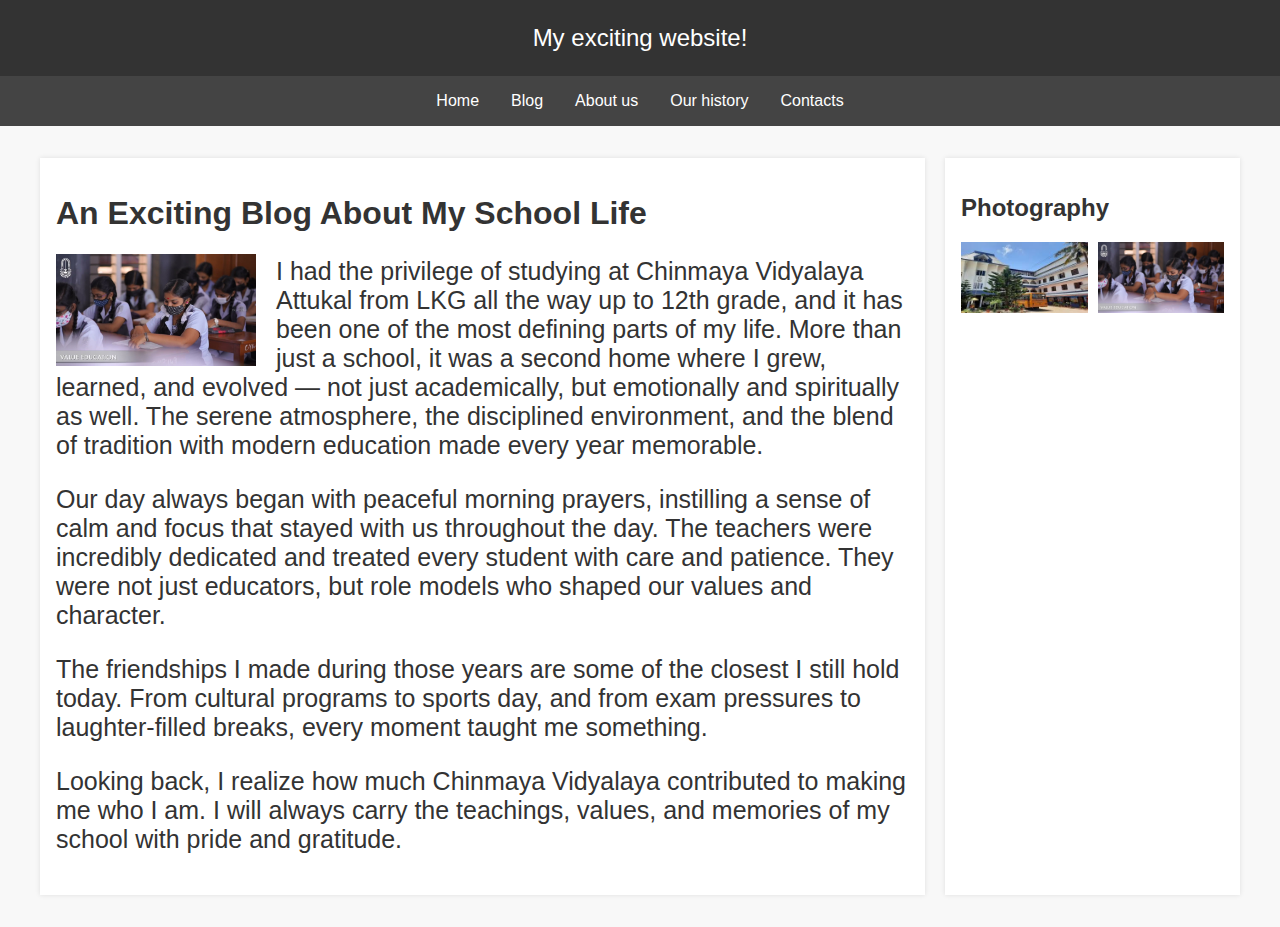
<file: index.html>
<!DOCTYPE html>
<html lang="en-us">
  <head>
    <meta charset="utf-8">
    <meta name="viewport" content="width=device-width, initial-scale=1">
    <title>Layout Task</title>
    <link href="styles.css" rel="stylesheet" type="text/css">
  </head>

<body>

  <div class="logo">
    My exciting website!
  </div>

  <nav>
    <ul>
      <li>
        <a href="">Home</a>
      </li>
      <li>
        <a href="">Blog</a>
      </li>
      <li>
        <a href="">About us</a>
      </li>
      <li>
        <a href="">Our history</a>
      </li>
      <li>
        <a href="">Contacts</a>
      </li>
    </ul>
  </nav>

  <main class="grid">
    <article>
      <h1>
        An Exciting Blog About My School Life
      </h1>
      <img src="school2.jpg" alt="placeholder" class="feature">
      <p>I had the privilege of studying at Chinmaya Vidyalaya Attukal 
         from LKG all the way up to 12th grade, and it has been one of the most defining parts of my life. More than just a school, it was a second home where I grew, learned, and evolved — not just academically, but emotionally and spiritually as well. The serene atmosphere, the disciplined environment, and the blend of tradition with modern education made every year memorable.</p>

      <p>Our day always began with peaceful morning prayers, instilling a sense of calm and focus that stayed with us throughout the day. The teachers were incredibly dedicated and treated every student with care and patience. They were not just educators, but role models who shaped our values and character.</p>

      <p>The friendships I made during those years are some of the closest I still hold today. From cultural programs to sports day, and from exam pressures to laughter-filled breaks, every moment taught me something.</p>

      <p>Looking back, I realize how much Chinmaya Vidyalaya contributed to making me who I am. I will always carry the teachings, values, and memories of my school with pride and gratitude.</p>

    

    </article>

    <aside>
      <h2>
        Photography
      </h2>
      <ul class="photos">
        <li>
          <img src="school1.jpeg" alt="placeholder">
        </li>
        <li>
          <img src="school2.jpg" alt="placeholder">
        </li>

        
      </ul>

    </aside>
  </main>

</body>

</html>
</file>
<file: styles.css>
body {
  font-family: sans-serif;
  margin: 0;
  padding: 0;
  background: #f8f8f8;
  color: #333;
}

.logo {
  background: #333;
  color: white;
  padding: 1em;
  font-size: 1.5em;
  text-align: center;
}

nav {
  background: #444;
}

nav ul {
  list-style: none;
  margin: 0;
  padding: 0;
  display: flex;
  justify-content: center;
  flex-wrap: wrap;
}

nav li {
  margin: 0;
}

nav a {
  display: block;
  padding: 1em;
  color: white;
  text-decoration: none;
}

nav a:hover {
  background: #666;
}

main.grid {
  display: grid;
  grid-template-columns: 3fr 1fr;
  gap: 20px;
  max-width: 1200px;
  margin: 2em auto;
  padding: 0 1em;
}

article {
  background: white;
  padding: 1em;
  box-shadow: 0 0 5px rgba(0,0,0,0.1);
}

.feature {
  width: 200px;
  float: left;
  margin-right: 20px;
}

aside {
  background: white;
  padding: 1em;
  box-shadow: 0 0 5px rgba(0,0,0,0.1);
}

.photos {
  list-style: none;
  padding: 0;
  display: grid;
  grid-template-columns: repeat(auto-fill, minmax(100px, 1fr));
  gap: 10px;
}

.photos img {
  width: 100%;
  height: auto;
  display: block;
}

p {

 font-size: 25px;
}
</file>
